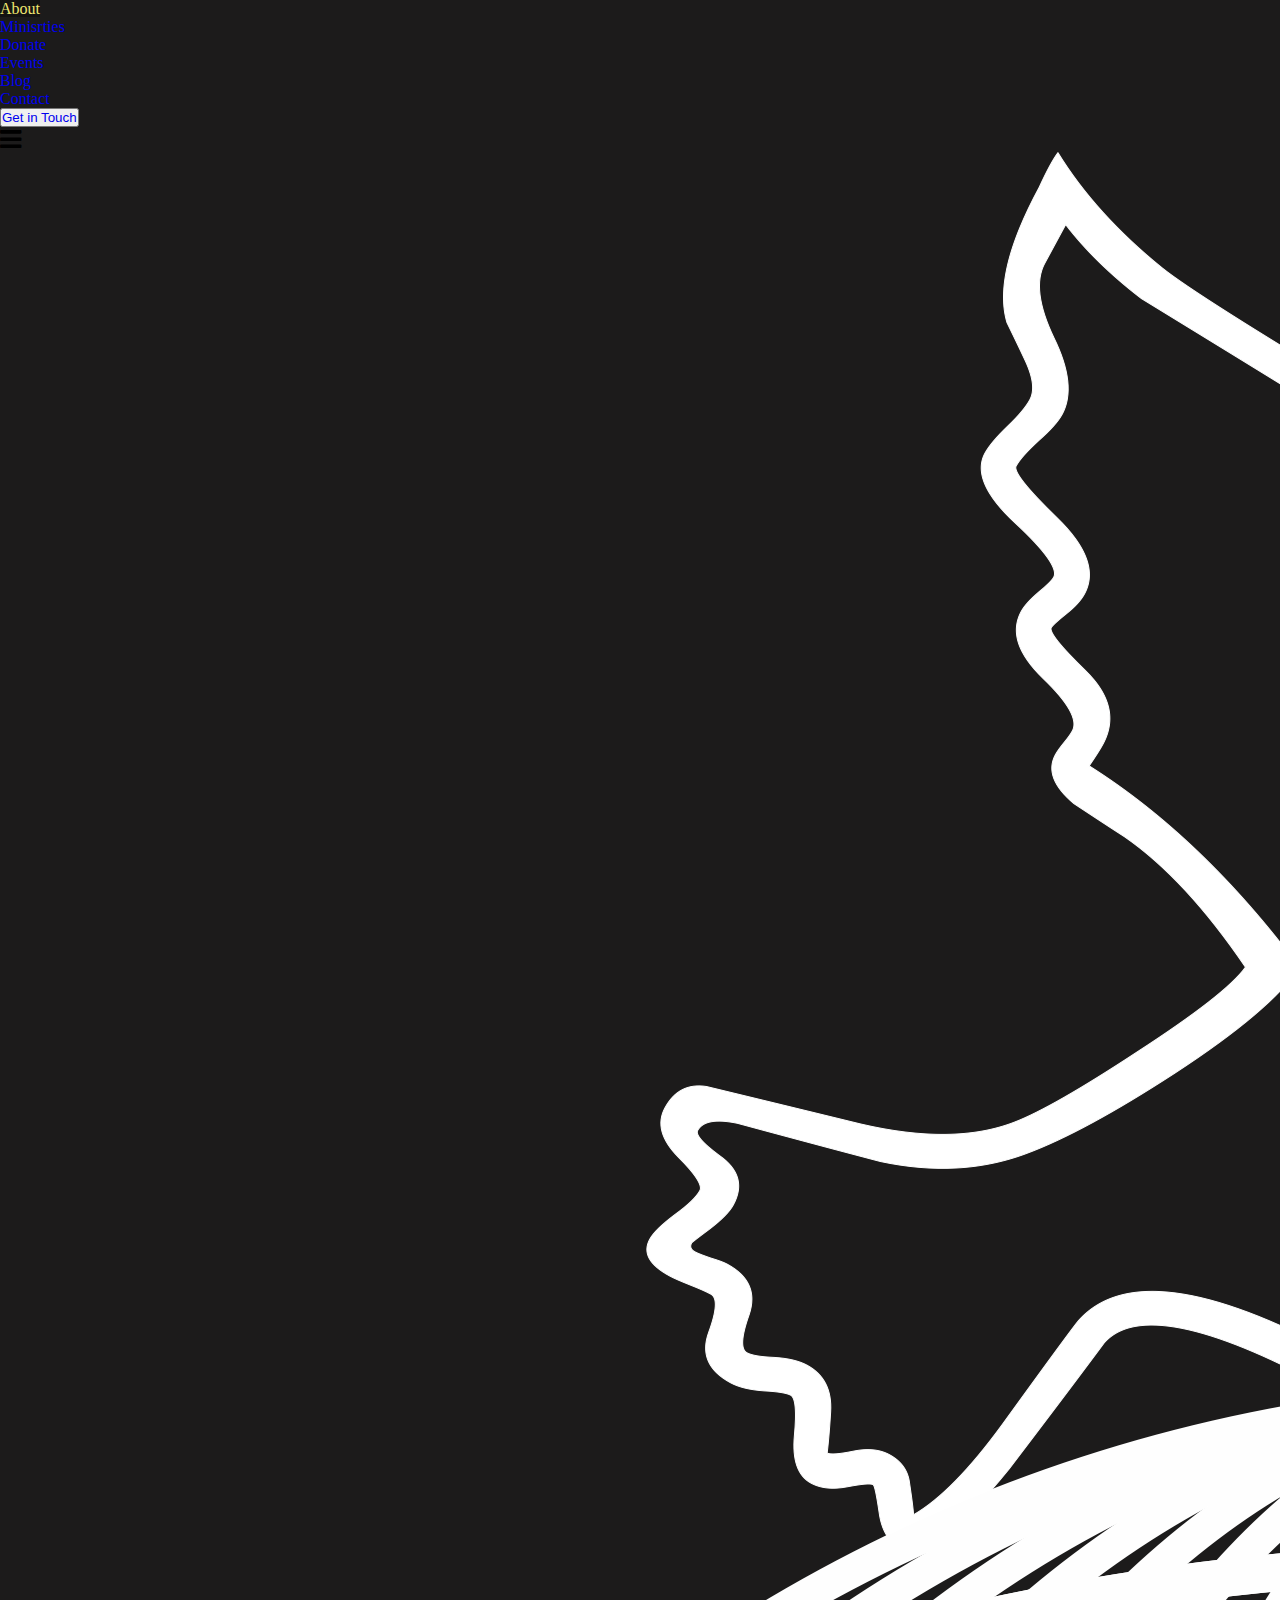
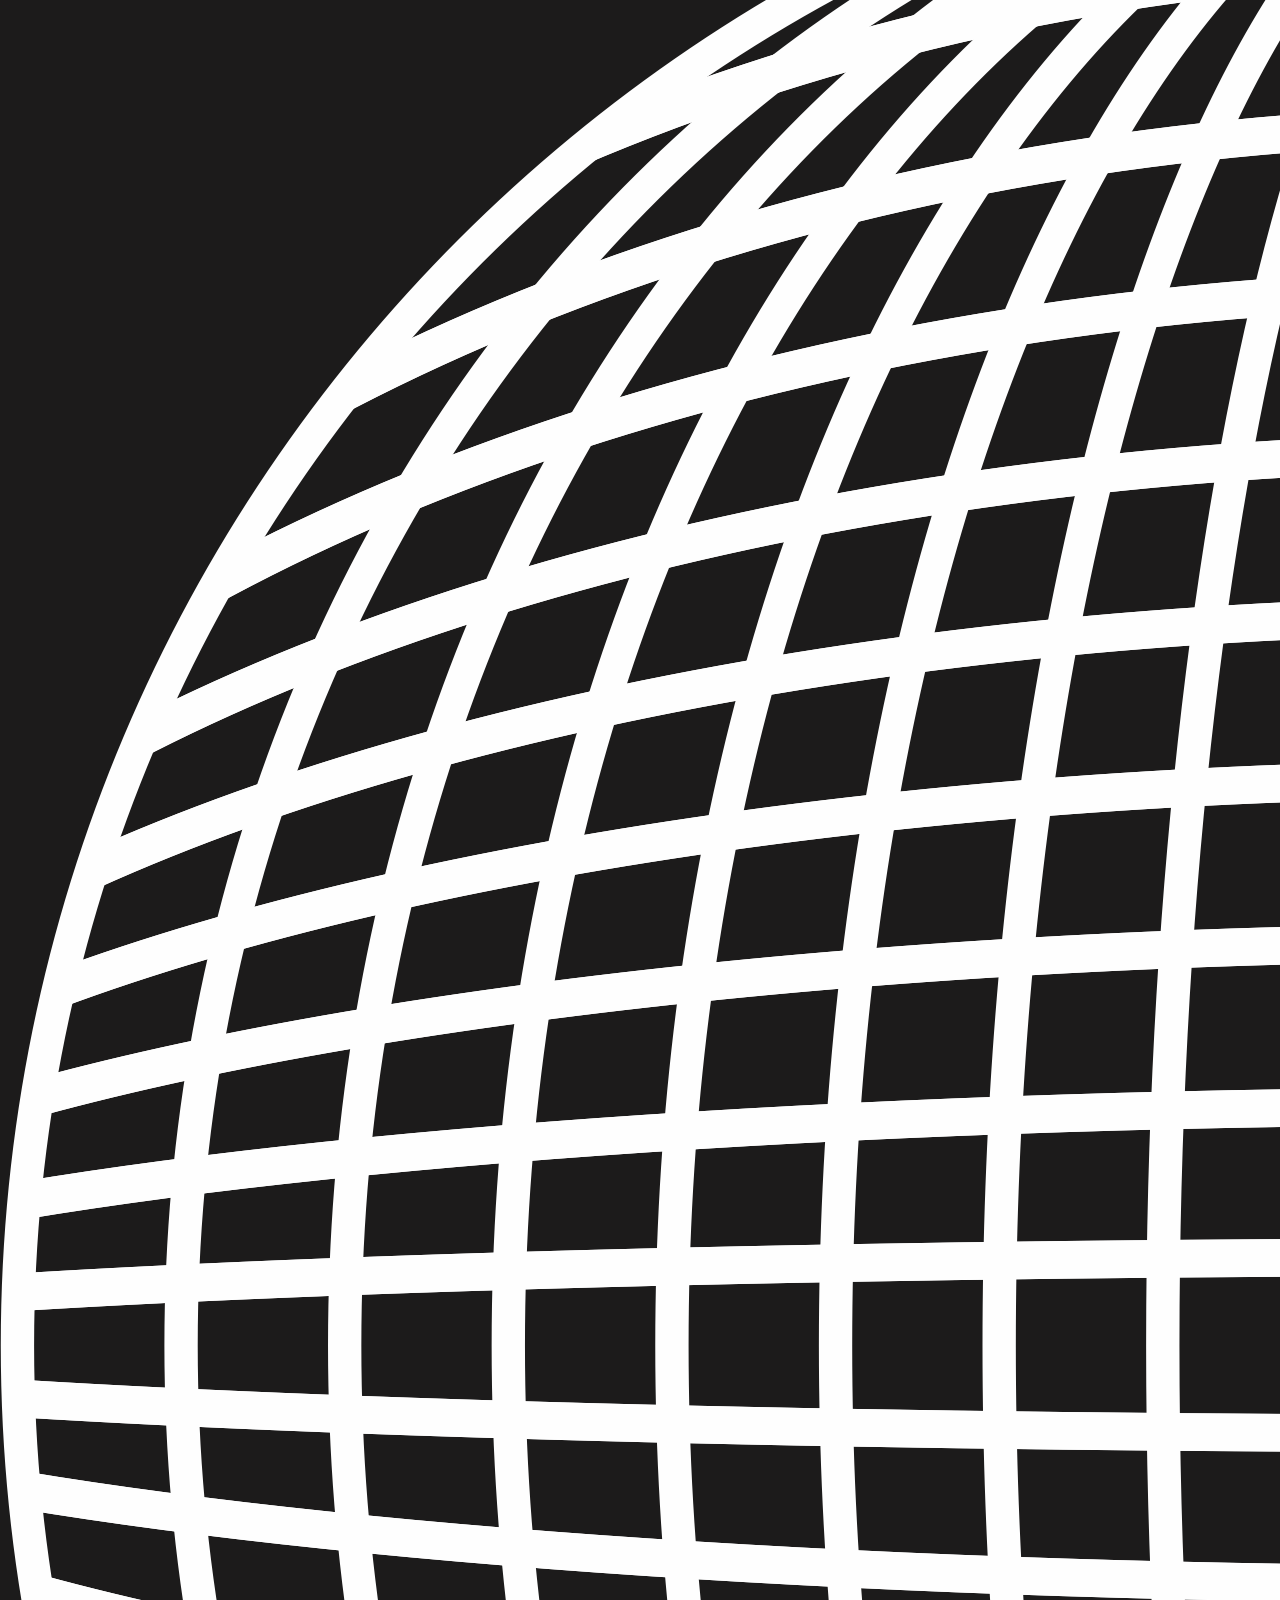
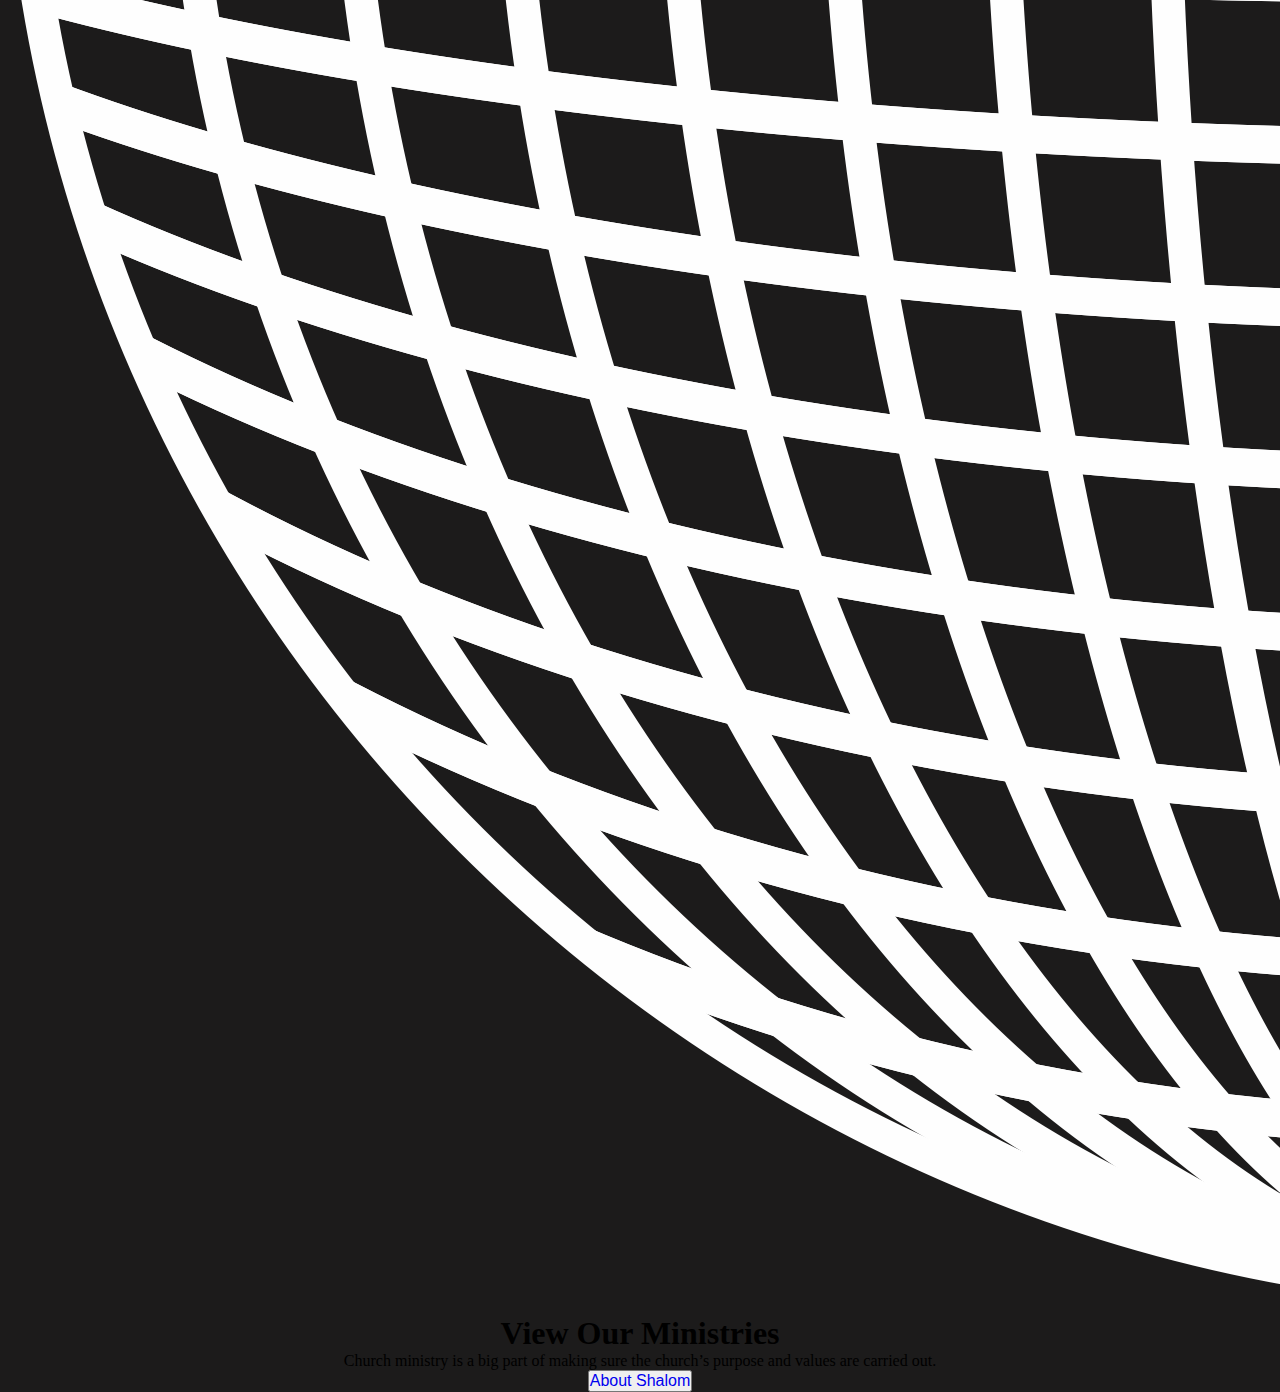
<file: index - blog.html>
<!DOCTYPE html>
<html lang="en">
<head>
    <meta charset="UTF-8">
    <meta name="viewport" content="width=device-width, initial-scale=1.0">
   
    <link rel="stylesheet" href="https://fonts.googleapis.com/css?family=Lato">
    <link rel="stylesheet" href="https://cdnjs.cloudflare.com/ajax/libs/font-awesome/4.7.0/css/font-awesome.min.css">
    <link rel="stylesheet" href="https://cdn.jsdelivr.net/npm/swiper@11/swiper-bundle.min.css"/>
    <link rel="stylesheet" href="style.css">
    <title>Shalom Divine Minisrties Int'i Inc</title>
</head>
<body>
  <div class="loading"></div>
    <div class="bg3">
    <div class="bg2" >

      <nav>
       

        <ul>
            <li><a href="index-about.html">About</a></li>
            <li><a href="index-minisitries.html">Minisrties</a></li>
            <li><a href="index-donate.html">Donate</a></li>
            <li><a href="index-events.html">Events</a></li>
            <li><a href="index - blog.html">Blog</a></li>
            <li><a href="index-contact.html">Contact</a></li> 
            <button><a href="index-contact.html"> Get in Touch</a></button>
            
</ul>
      <div class="menu"  ><i onclick="ShowSidebar()" class="fa fa-bars" aria-hidden="true" style="font-size: 25px;" ></i></div>
      <a href="index.html"><img src="image/shalom logo.png" alt="shalom logo" ></a>
      <ul class="sidebar">
         <i onclick="HideSidebar()" class="fa fa-close" aria-hidden="true" style="font-size: 25px;" ></i>
         <li><a href="index-about.html">About</a></li>
         <li><a href="index-minisitries.html">Minisrties</a></li>
         <li><a href="index-donate.html">Donate</a></li>
         <li><a href="index-events.html">Events</a></li>
         <li><a href="index - blog.html">Blog</a></li>
         <li><a href="index-contact.html">Contact</a></li>
     </ul>
    </nav>
  <div class="page12">
   <center> <h1>View Our Ministries </h1>
    <p>Church ministry is a big part of making sure the church’s
         purpose and values are carried out.</p>

        <button class="btn2"><a href="#" style="font-size: 16px;">About Shalom </a></button>
 </center></div></div>  </div> 

 <script src="https://cdn.jsdelivr.net/npm/swiper@11/swiper-bundle.min.js">
</script><script src="javascript.js"></script>
</body>
</html>
</file>
<file: style.css>
*{
    margin:0;
    padding: 0;
    box-sizing: border-box;
    text-decoration: none;
}

body{
    background-color: rgba(19, 18, 18, 0.959);
    
    background-repeat: no-repeat;
    background-position: center;
    background-size: cover;

 
}

.logo{
    position: relative;
    overflow: hidden;
    float: left;
    color: #ffffff;
    margin-left: 40px;
    width: 43px;
    text-shadow: 0 2px 4px black;
    margin-top: 5px;
    
}
.head .bar{  
    background: linear-gradient(to top,rgb(0, 0, 0),rgb(0, 0, 0));
    margin: 0;
    padding: 0;
    position: fixed;
    top: 0;
    width: 100%;
     height: 60px;
     z-index: 2;
    overflow:hidden;
    list-style-type: none;
}


.head ul li{
    float: right;
    margin-right: 45px;
}

.head ul li a{
  
    display: block;
    text-decoration: none;
    font-size: 17px;
    font-family: 'Trebuchet MS', 'Lucida Sans Unicode', 'Lucida Grande', 'Lucida Sans', Arial, sans-serif;
    margin: 5px;
    margin-top: 13px;
    margin-right: 35px;
    padding: 7px 16px;
    border-radius: 8px;
    color: rgb(255, 255, 255);
    transition: .4s all;
}

ul li a:hover{
    background-color: rgba(0, 0, 0, 0.322);
    color: rgb(238, 230, 112);
    
}

#menu{
    position: absolute;
    right: 0;
    display: none;
    color: #ffffff;
    padding-right: 10px;
    font-size:20px;
    padding-top: 15px;
    cursor:default;
}


.close{
    font-size: 50px;
    color: white;
    cursor: pointer;
  
   
}
.sidebar{ position: fixed;
    top: 0;
    
    display: none;
    top: 0px;
    z-index: 999;
    right: 0;
    list-style: none;
    text-align: left;
    width: 200px;
    background: linear-gradient(to top,rgba(0, 0, 0, 0),rgb(0, 0, 0));
    height: 100vh;
    flex-direction: column;
    
}

.sidebar li a{
    width: 100%;
}


.sidebar a{
    width: 100%;
}





@media(max-width:760px) {
    .hide{
        display: none;

    }

    #menu{
        display: block;
    }

    
}

.container{ 
    background: linear-gradient(to top,rgba(0, 0, 0, 0.699),rgb(0, 0, 0));
 position: relative;
height: 125vh;
width: 100%;
overflow: hidden;
}

@keyframes gradient {
    0% {
        background-position: 0% 0%;
    }
    50% {
        background-position: 100% 100%;
    }
    100% {
        background-position: 0% 0%;
    }
}

.wave {
    background: rgba(133, 133, 128, 0.473);
    border-radius: 1000% 1000% 0 0;
    position: fixed;
    width: 200%;
    height: 12em;
    animation: wave 10s -3s linear infinite;
    transform: translate3d(0, 0, 0);
    opacity: 0.8;
    bottom: 0;
    left: 0;
    z-index: -1;
}

.wave:nth-of-type(2) {
    bottom: -1.25em;
    animation: wave 18s linear reverse infinite;
    opacity: 0.8;
}

.wave:nth-of-type(3) {
    bottom: -2.5em;
    animation: wave 20s -1s reverse infinite;
    opacity: 0.9;
}

@keyframes wave {
    2% {
        transform: translateX(1);
    }

    25% {
        transform: translateX(-25%);
    }

    50% {
        transform: translateX(-50%);
    }

    75% {
        transform: translateX(-25%);
    }

    100% {
        transform: translateX(1);
    }
}
.bg{
    
    margin-top: -60px;
background-position: center;
background-size: cover;
    position: relative;
    height: 125vh;
    z-index: -100;
}

.ceo{
    
    position: absolute;
    top: 20%;
    left: 15%;
    transform: translate(-50%,-50%);
    animation: show linear 2s alternate;
    filter: drop-shadow(2px 3px 5px rgb(223, 224, 146));
   animation: big 3s infinite linear alternate;
}
@keyframes big {
    0%{ filter: drop-shadow(2px 3px 5px rgb(223, 224, 146));}
    50%{ filter: drop-shadow(2px 3px 10px rgb(224, 146, 146));}
    50%{ filter: drop-shadow(2px 3px 15px rgb(146, 224, 150));}
    100%{ filter: drop-shadow(2px 3px 20px rgb(146, 219, 224));}
}


.name{
    position: absolute;
    text-align: center;
    top: 65%;
    left: 0%;
    width:100%;
    padding: 7px;
    font-family:'Franklin Gothic Medium', 'Arial Narrow', Arial, sans-serif;
    transform: translate(-50%,-50%);
    font-size: 27px;
   
    color: #ffffff;
    text-transform: capitalize;
    text-transform: ca;
    justify-content: center;
    
}
.color{
    color: #f6f891e0;
   
}


.btn{
    position: absolute;
    top: 106%;
    left: 27%;
   height: 50px; 
    width: 150px;
    font-size: 17px;
    font-family: 'Trebuchet MS', 'Lucida Sans Unicode', 'Lucida Grande', 'Lucida Sans', Arial, sans-serif;
    font-weight: bold;
    background-color: white;
    border: none;
    border-radius: 10px;
    transition: .4s ease-in-out;
}
.btn:hover{
    border-radius: 1px;
    background-color: #f6f891e0;
}

.tool{
    color: #ffffff;
    z-index: 3;
    font-size: 17px;
    width: 100px;
}
/*desktop mode*/
@media(min-width:900px) {
  .ceo{
    top: 15%;
        height: 500px;
        width: 350px;
      left: 68%;
        position: absolute;
    }
    .name{
        font-size: 40px;
        width: 75%; 
         position: absolute;
        top: 45%;
        font-size: 40px;
        left: 4%;
        text-align: left; float: left;
        width: 100%;
    }
    .btn{
        position: absolute;
        top: 80%;
        left: 10%;
    }
}
/*tablet mode*/
@media(min-width:600px) {  
    
    .name{
        font-size: 40px -12px 30px;
    }
    .para{
      
        font-size: 15px;
    }
}
.advert{
    background-color: rgb(0, 0, 0);
    height: 43px;
    font-family: 'Franklin Gothic Medium', 'Arial Narrow', Arial, sans-serif;
    text-transform: capitalize;
    font-size: 25px;
    
}

marquee{
    padding: 10px;
    color: aliceblue;
}
.my{
    margin-top: 0px;
    color: #ffffff;
    font-size: 25px;
    background-color: #000000;
    text-align: center;
    height: 50px;
    font-family: 'Franklin Gothic Medium', 'Arial Narrow', Arial, sans-serif;
   
}

.image-container{
     display: flex;
     flex-wrap: wrap;
    
     width: 100%;
    
     background-color: #000000;
     gap: 1px;
     
  

}


.image-container .image{
 background-color: #1b1a1a;
 border-radius: 10px;
 margin: 22px; 
 overflow: hidden;
  transition: transform 1s;

}

.img1{
    transform: scale(0.96);
    width: 100%;
    height: 300px; 
   
   
    
}
.image:hover{
    transform: scale(1.1);
}


.image:hover{
     box-shadow: 0px 5px 10px rgba(0, 0, 0, 0.459);
}

@media(min-width:600px){
   
    .para5{
        color: #ffffff;
    }
    .line{
        width: 50%;
        position: absolute;
        left: 25%;
    }
    .my{
        font-size: 40px;
    }
    .image-container .image{
        width: 25%;
       transform: translate(40%);
    }
    .over{
         overflow: hidden;
    }
}

@media (min-width:900px) {

    
    .deals{
        width: 25%;
    }
}

.tools-container{
    background-color: #000000;
   
display: flex;
  position: relative;
    overflow: hidden;
    padding: 11px 0;
}

.tools{
    
   animation: slide 36s linear infinite;
    margin: 10px;
    white-space: nowrap;
}
.tools-container::before{
    content: "";
    position: absolute;
    top: 0;
    left: 0;
    background: linear-gradient(to right,rgb(0, 0, 0),rgba(255, 0, 0, 0.007));
    width: 100px;
    height: 100%;
    z-index: 2;
}

.tools-container::after{
    content: "";
    position: absolute;
    top: 0;
    right: 0;
    background: linear-gradient(to right,rgba(0, 0, 0, 0),rgb(0, 0, 0));
    width: 100px;
    height: 100%;
    z-index: 2;
}
.tools-container:hover .tools{
animation-play-state: paused;
}

.tools img{
    margin: 0px 30px ;
    width: 82px;
    

}

@keyframes slide {
    0%{transform: translateX(0);}
    0%{transform: translateX(-100%);}
   
}



.container-about{
    margin-top: 100px;
    height:fit-content;
    width: 100%;
    float: left;
  
    background-position: center;
background-size: cover;
    position: relative;
    display: flex;
    flex-wrap: wrap;
}

.dev{
    width: 100%;
    aspect-ratio:16/12;
}

.ab{
    color: #ffffff;
    font-family: 'Franklin Gothic Medium', 'Arial Narrow', Arial, sans-serif;
    background-color: #00000085;
    padding: 2px 5px;
    border-radius: 5px;
    width: 55%;
    margin: 5px;
}

.ab1{ 
height: fit-content;
}

.para1{
    color: #ffffff;
    font-size: 17px; 
    float: left;
    font-family: 'Gill Sans', 'Gill Sans MT', Calibri, 'Trebuchet MS', sans-serif;
    padding: 15px;
    width: 100%;
}

@media(min-width:600px){  
  
    .dev{
        width: 38%;
    }
    .about{ 
        width: 74%;

    }
    .para1{
        position: absolute;
        top: 5%;
        left: 40%;
     font-size: clamp(10px , 4vw , 17px);
        width: 60%;
        height: 200px;
    }
}

.space{
    height: 138px;
}
.bg1{
    margin-top: 100px;
    background: linear-gradient(to bottom, rgba(0, 0, 0, 0.664),rgba(0, 0, 0, 0.466));
    width: 100%;
    height: fit-content;
}

h3{
    
    font-family: 'Lucida Sans', 'Lucida Sans Regular', 'Lucida Grande', 'Lucida Sans Unicode', Geneva, Verdana, sans-serif;
    padding: 10px;
    color: #ffffff;
}
h4{
    font-family: Arial, Helvetica, sans-serif;
    text-transform: capitalize;
    padding: 15px;

    font-size: 18px;
    color: #ffffff;
}



.rate{
    width: 90%;
    margin: 15px;
    height: 35px;
    background-color: rgba(226, 226, 226, 0.37);


}
.rate::after{
    content: "";
    width: 75%;
    text-align: center;
    color: aliceblue;
  position: absolute;
    height: 35px;
    background-color:#f6f8919a;
}

.rate2{
   
    width: 90%;
    margin: 15px;
    height: 35px;
    background-color: rgba(226, 226, 226, 0.37);
    

}
.rate2::after{
    content: "";
    width: 55%;
    text-align: center;
    color: aliceblue;
  position: absolute;
    height: 35px;
    background-color: #f6f89185;
}

.rate3{
    width: 90%;
    margin: 15px;
    height: 35px;
    background-color: rgba(226, 226, 226, 0.37);


}
.rate3::after{
    content: "";
    width: 70%;
    text-align: center;
    color: aliceblue;
  position: absolute;
    height: 35px;
    background-color: #f6f891a2;
}

.rate4{
    width: 90%;
    margin: 15px;
    height: 35px;
    background-color: rgba(226, 226, 226, 0.37);


}
.rate4::after{
    content: "";
    width: 55%;
    text-align: center;
    color: aliceblue;
  position: absolute;
    height: 35px;
    background-color:#f8fa9577;
}

.works{
    margin-top: 100px;

    
}
.working p{
    font-family: Arial, Helvetica, sans-serif;
    color: #ffffff96;
    font-size:17px;
}
.working{
    width: 100%;
    text-align: center;
    color: #ffffff;
font-size: 25px;
  
   
 }

 .icon{
 
    filter: opacity(0.9);
 }

 @media(min-width:600px){  

    .works{
        margin-top: 200px;
        display: flex;
        
   }
 }
   
.container-work{
    
    width: 100%;
    font-size: 20px;
    margin: 10px;
    color: #ffffff;
}
.container1{
    width:96%;
}
@media (min-width:600px) {
.container1{
    width:100%;
}
}
.pri{
    margin-top: 100px;
}
.price-container{
  margin: 15px;
    width: 100%;
    float: left;
    z-index: 1;
    display: flex;
    flex-wrap: wrap;
}

.price{
    width: 90%;
    height: 440px;
    background-color: #181717;
    margin:10px;
    overflow: hidden;

    opacity: 0.8;
    
}
.price h2{
    
    text-align: center;
    font-size: 40px;
    padding: 10px;
    color: #ffffff;
    font-family: Arial, Helvetica, sans-serif;
    background-color: #1b1a1a79; 
}

.price p{
    font-family: Arial, Helvetica, sans-serif;
    text-align: center;
    padding: 16px;
    color: #ffffff;
    font-size: 18px;
    margin: 2px;
    background-color: #6d6b6b4d;
}

.price h4 {
    font-family: monospace, Arial, Helvetica, sans-serif;
    text-align: center;
    margin: 2px;
    font-size: 46px;
   
    padding: 16px;
    background-color:#6d6b6b4d;
}
.price h3{
    font-family: monospace, Arial, Helvetica, sans-serif;
    text-align: center;
    margin: 2px;
    font-size: 26px;
    height: 70px;
    padding: 16px;
    background-color:#6d6b6b4d;
}

.price span{
   cursor: pointer;
    background-color: #181717;
    padding: 10px;
    border-radius: 5px;
    transition: .9s ease-in-out;
}

.price:hover{
    opacity: 1;
    box-shadow: 1px 3px 5px rgb(0, 0, 0);
}
.price span:hover{
    background-color: #ffffff ;
    color: #181717;
}

@media (min-width:600px){
.price{
    width: 29%;
    margin-bottom: 200px;
}
}

.Contact-container{

background-color: #000000da;
}

.Contact-container h3{

    font-size: 25px;
    margin: 15px;
}

.Contact-container h2 a{
    color: #ffffffb0;
    font-size: 19px;
    font-family: Arial, Helvetica, sans-serif;
    margin: 15px;
    text-decoration: none;
}

.Contact-container h2{
    color: #ffffffb7;
    font-size: 25px;
    font-family: Arial, Helvetica, sans-serif;
    margin: 15px;
}

.Contact-container h2 .con{
    font-size: 60px;
}

form input{

    width: 91%;
    height: 50px;
    outline: none;
    font-size: 20px;
    background-color: #474646;
    padding: 10px;
    border: none;
    color: white;
    border-radius: 5px;
    margin: 15px;
    font-family:  'Arial Narrow', Arial, sans-serif;
  

}
input::placeholder{
    color: rgba(255, 255, 255, 0.616);
}


form textarea{
    width: 94%;
    height: 150px;
    padding: 12px 20px;
    box-sizing: border-box;
    border: 2px solid #ccc;
    border-radius: 4px;
    background-color: #f8f8f85b;
    color: white;
    font-size: 16px;
    resize: none;
    margin: 10px;
    outline: none;
    border: none;
    box-shadow: inset 3px -3px 5px rgb(54, 51, 51);
    
}
.send{
    background-color: #383737;
    width: 30%;
    height: 50px;
    outline: none;
    font-size: 20px;
    background-color: #474646;
    padding: 10px;
    border: none;
    color: white;
    border-radius: 5px;
    margin: 10px;
    font-family:  'Arial Narrow', Arial, sans-serif;
    box-shadow: inset 3px -3px 5px rgb(54, 51, 51);
    transform: translate(98%);
    transition: .7s ease-in-out ;
}
.send:hover{
    background-color: #000000;
}

.Contact-container .up{
    position: absolute;
    width:50px ;
    height: 50px;

    animation: up .2s linear infinite alternate;
}

@keyframes up {
    0%{top:10px}
    0%{bottom:1px}
}
.Contact-container img{
    position: absolute;
    margin-top: -40px;
    right: 0;
    width: 50px;
}
@media (min-width:600px) {
    form input{
        width: 40%;
        transform: translate(70%);
    }
    form textarea{
        width: 40%;
        transform: translate(70%);
    }
    .send{
        background-color: #363535;
        width: 30%;
        transform: translate(110%);
    }
}
.footer{
    width: 100%;
    height: 50px;
    background-color: #000000ad;
}
footer{
    position: absolute;
    left: 50%;
   
    transform: translate(-50%);
   
    background-color: #00000000;
}

.icn{
  padding: 5px;
    width: 31px;
    opacity: 0.6;

}

footer .icn:hover{
    opacity: 1;
}



.area{
    background: #080808;  
   
    width: 100%;
    height:fit-content;
    
   
}

.circles{
    position: absolute;
    top: 0;
    left: 0;
    width: 100%;
    height: 100%;
    overflow: hidden;
}

.circles .li{
    position: absolute;
    display: block;
    list-style: none;
    width: 20px;
    height: 20px;
    background: rgba(255, 255, 255, 0.2);
    animation: animate 25s linear infinite;
    bottom: -150px;
    
}

.circles .li:nth-child(1){
    left: 25%;
    width: 80px;
    height: 80px;
    animation-delay: 0s;
}


.circles .li:nth-child(2){
    left: 10%;
    width: 20px;
    height: 20px;
    animation-delay: 2s;
    animation-duration: 12s;
}

.circles .li:nth-child(3){
    left: 70%;
    width: 20px;
    height: 20px;
    animation-delay: 4s;
}

.circles .li:nth-child(4){
    left: 40%;
    width: 60px;
    height: 60px;
    animation-delay: 0s;
    animation-duration: 18s;
}

.circles .li:nth-child(5){
    left: 65%;
    width: 20px;
    height: 20px;
    animation-delay: 0s;
}

.circles .li:nth-child(6){
    left: 75%;
    width: 110px;
    height: 110px;
    animation-delay: 3s;
}

.circles .li:nth-child(7){
    left: 35%;
    width: 150px;
    height: 150px;
    animation-delay: 7s;
}

.circles .li:nth-child(8){
    left: 50%;
    width: 25px;
    height: 25px;
    animation-delay: 15s;
    animation-duration: 45s;
}

.circles .li:nth-child(9){
    left: 20%;
    width: 15px;
    height: 15px;
    animation-delay: 2s;
    animation-duration: 35s;
}

.circles .li:nth-child(10){
    left: 85%;
    width: 150px;
    height: 150px;
    animation-delay: 0s;
    animation-duration: 11s;
}



@keyframes animate {

    0%{
        transform: translateY(0) rotate(0deg);
        opacity: 1;
        border-radius: 0;
    }

    100%{
        transform: translateY(-1000px) rotate(720deg);
        opacity: 0;
        border-radius: 50%;
    }

}
</file>
